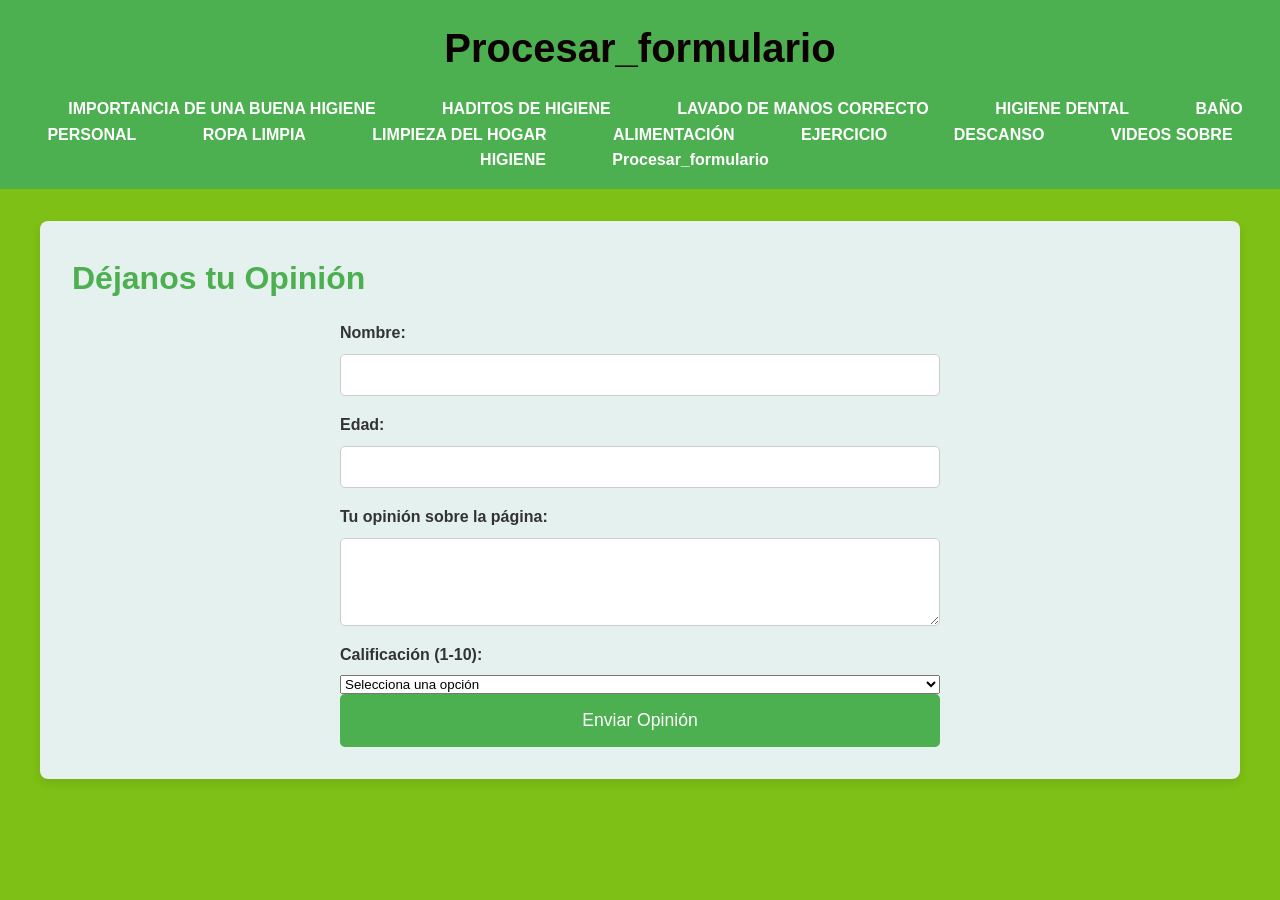
<file: pagina11.html>
<!DOCTYPE html>
<html lang="en">
<head>
    <meta charset="UTF-8">
    <meta name="viewport" content="width=device-width, initial-scale=1.0">
    <title>Procesar_formulario</title>
    <link rel="stylesheet" href="etilo.css">
</head>
<body>
    <header>
        <h1>Procesar_formulario</h1>
        <nav>
            
                <ul>
                    <li><a href="index.html">IMPORTANCIA DE UNA BUENA HIGIENE</a></li>
                <li><a href="pagina1.html">HADITOS DE HIGIENE</a></li>
                <li><a href="pagina2.html">LAVADO DE MANOS CORRECTO</a></li>
                <li><a href="pagina3.html">HIGIENE DENTAL</a></li>
                <li><a href="pagina4.html">BAÑO PERSONAL</a></li>
                <li><a href="pagina5.html">ROPA LIMPIA</a></li>
                <li><a href="pagina6.html">LIMPIEZA DEL HOGAR</a></li>
                <li><a href="pagina7.html">ALIMENTACIÓN</a></li>
                <li><a href="pagina8.html">EJERCICIO</a></li>
                <li><a href="pagina9.html">DESCANSO</a></li>
                <li><a href="pagina10.html">VIDEOS SOBRE HIGIENE</a></li>
                <li><a href="pagina11.html">Procesar_formulario</a></li>
                </ul> 
        </nav>
    </header>

    <section>
        <h2>Déjanos tu Opinión</h2>
        <form action="procesar_formulario.php" method="post">
            <label for="nombre">Nombre:</label>
            <input type="text" id="nombre" name="nombre" required>
    
            <label for="edad">Edad:</label>
            <input type="number" id="edad" name="edad" min="1" max="120" required>
    
            <label for="opinion">Tu opinión sobre la página:</label>
            <textarea id="opinion" name="opinion" rows="4" required></textarea>
    
            <label for="calificacion">Calificación (1-10):</label>
            <select id="calificacion" name="calificacion" required>
                <option value="">Selecciona una opción</option>
                <option value="1">1 - Muy mala</option>
                <option value="2">2</option>
                <option value="3">3</option>
                <option value="4">4</option>
                <option value="5">5</option>
                <option value="6">6</option>
                <option value="7">7</option>
                <option value="8">8</option>
                <option value="9">9</option>
                <option value="10">10 - Excelente</option>
            </select>
    
            <button type="submit">Enviar Opinión</button>
        </form>
    </section>
    
</body>
</html>
</file>
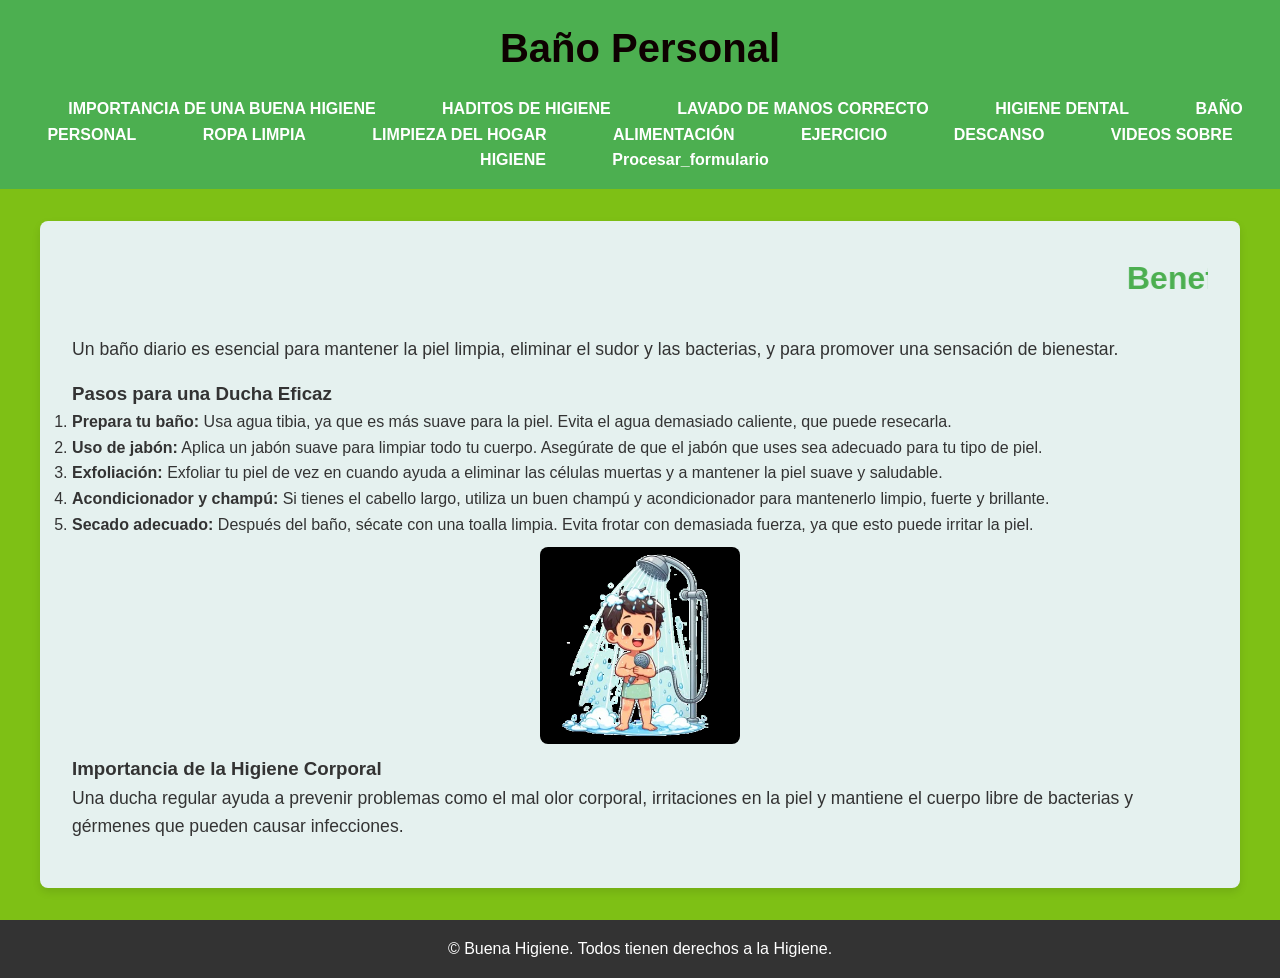
<file: pagina4.html>
<!DOCTYPE html>
<html lang="es">
<head>
    <title>Baño Personal</title>
    <link rel="stylesheet" href="etilo.css">
</head>
<body>
    <header>
        <h1>Baño Personal</h1>
        <nav>
            <ul>
                <li><a href="index.html">IMPORTANCIA DE UNA BUENA HIGIENE</a></li>
                <li><a href="pagina1.html">HADITOS DE HIGIENE</a></li>
                <li><a href="pagina2.html">LAVADO DE MANOS CORRECTO</a></li>
                <li><a href="pagina3.html">HIGIENE DENTAL</a></li>
                <li><a href="pagina4.html">BAÑO PERSONAL</a></li>
                <li><a href="pagina5.html">ROPA LIMPIA</a></li>
                <li><a href="pagina6.html">LIMPIEZA DEL HOGAR</a></li>
                <li><a href="pagina7.html">ALIMENTACIÓN</a></li>
                <li><a href="pagina8.html">EJERCICIO</a></li>
                <li><a href="pagina9.html">DESCANSO</a></li>
                <li><a href="pagina10.html">VIDEOS SOBRE HIGIENE</a></li>
                <li><a href="pagina11.html">Procesar_formulario</a></li>
            </ul>
        </nav>
    </header>

    <section>
        <h2><marquee behavior="scroll" direction="left">Beneficios de una Buena Higiene Personal</marquee></h2>
        <p>Un baño diario es esencial para mantener la piel limpia, eliminar el sudor y las bacterias, y para promover una sensación de bienestar.</p>

        <h3>Pasos para una Ducha Eficaz</h3>
        <ol>
            <li><strong>Prepara tu baño:</strong> Usa agua tibia, ya que es más suave para la piel. Evita el agua demasiado caliente, que puede resecarla.</li>
            <li><strong>Uso de jabón:</strong> Aplica un jabón suave para limpiar todo tu cuerpo. Asegúrate de que el jabón que uses sea adecuado para tu tipo de piel.</li>
            <li><strong>Exfoliación:</strong> Exfoliar tu piel de vez en cuando ayuda a eliminar las células muertas y a mantener la piel suave y saludable.</li>
            <li><strong>Acondicionador y champú:</strong> Si tienes el cabello largo, utiliza un buen champú y acondicionador para mantenerlo limpio, fuerte y brillante.</li>
            <li><strong>Secado adecuado:</strong> Después del baño, sécate con una toalla limpia. Evita frotar con demasiada fuerza, ya que esto puede irritar la piel.</li>
        </ol>
        <img src="baño personal.jpg" alt="baño Personal">

        <h3>Importancia de la Higiene Corporal</h3>
        <p>Una ducha regular ayuda a prevenir problemas como el mal olor corporal, irritaciones en la piel y mantiene el cuerpo libre de bacterias y gérmenes que pueden causar infecciones.</p>
    </section>

    <footer>
        <p>&copy; Buena Higiene. Todos tienen derechos a la Higiene.</p>
    </footer>
</body>
</html>
</file>
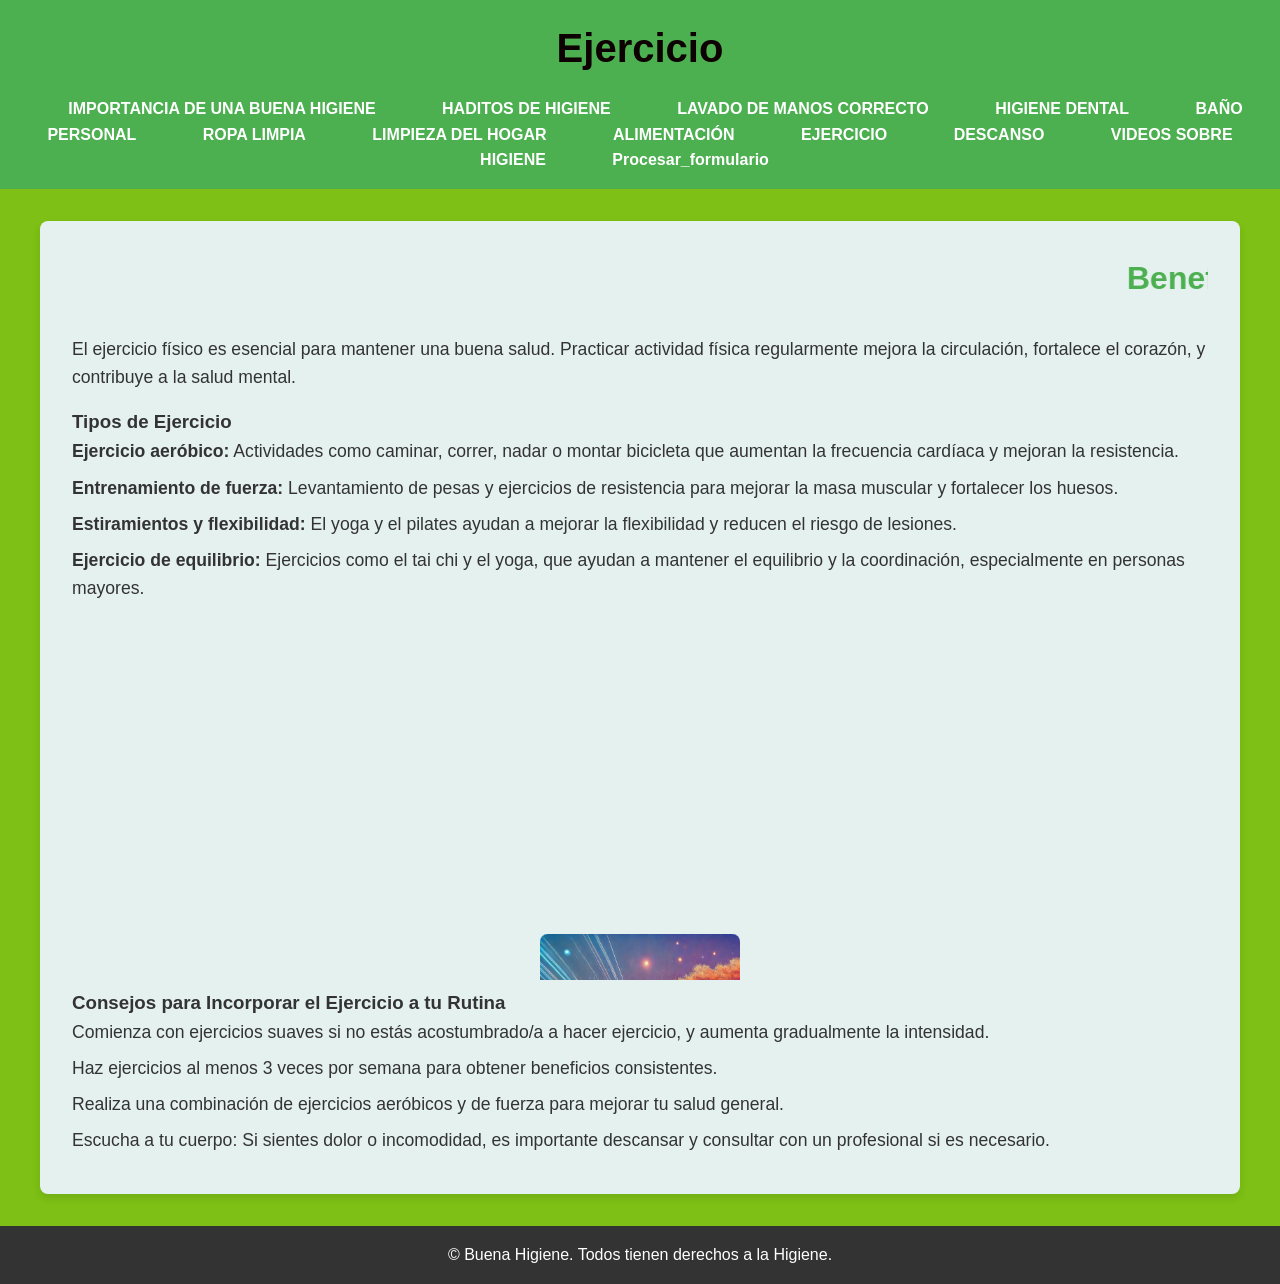
<file: pagina8.html>
<!DOCTYPE html>
<html lang="es">
<head>
    <title>Ejercicio</title>
    <link rel="stylesheet" href="etilo.css">
</head>
<body>
    <header>
        <h1>Ejercicio</h1>
        <nav>
            <ul>
                <li><a href="index.html">IMPORTANCIA DE UNA BUENA HIGIENE</a></li>
                <li><a href="pagina1.html">HADITOS DE HIGIENE</a></li>
                <li><a href="pagina2.html">LAVADO DE MANOS CORRECTO</a></li>
                <li><a href="pagina3.html">HIGIENE DENTAL</a></li>
                <li><a href="pagina4.html">BAÑO PERSONAL</a></li>
                <li><a href="pagina5.html">ROPA LIMPIA</a></li>
                <li><a href="pagina6.html">LIMPIEZA DEL HOGAR</a></li>
                <li><a href="pagina7.html">ALIMENTACIÓN</a></li>
                <li><a href="pagina8.html">EJERCICIO</a></li>
                <li><a href="pagina9.html">DESCANSO</a></li>
                <li><a href="pagina10.html">VIDEOS SOBRE HIGIENE</a></li>
                <li><a href="pagina11.html">Procesar_formulario</a></li>
            </ul>
        </nav>
    </header>

    <section>
        <h2><marquee behavior="scroll" direction="left">Beneficios del Ejercicio Regular</marquee></h2>
        <p>El ejercicio físico es esencial para mantener una buena salud. Practicar actividad física regularmente mejora la circulación, fortalece el corazón, y contribuye a la salud mental.</p>

        <h3>Tipos de Ejercicio</h3>
        <ul>
            <li><strong>Ejercicio aeróbico:</strong> Actividades como caminar, correr, nadar o montar bicicleta que aumentan la frecuencia cardíaca y mejoran la resistencia.</li>
            <li><strong>Entrenamiento de fuerza:</strong> Levantamiento de pesas y ejercicios de resistencia para mejorar la masa muscular y fortalecer los huesos.</li>
            <li><strong>Estiramientos y flexibilidad:</strong> El yoga y el pilates ayudan a mejorar la flexibilidad y reducen el riesgo de lesiones.</li>
            <li><strong>Ejercicio de equilibrio:</strong> Ejercicios como el tai chi y el yoga, que ayudan a mantener el equilibrio y la coordinación, especialmente en personas mayores.</li>
        </ul>

        <marquee behavior="scroll" direction="up"><img src="ejer.jpg" alt="ejersicio"></marquee>

        <h3>Consejos para Incorporar el Ejercicio a tu Rutina</h3>
        <ul>
            <li>Comienza con ejercicios suaves si no estás acostumbrado/a a hacer ejercicio, y aumenta gradualmente la intensidad.</li>
            <li>Haz ejercicios al menos 3 veces por semana para obtener beneficios consistentes.</li>
            <li>Realiza una combinación de ejercicios aeróbicos y de fuerza para mejorar tu salud general.</li>
            <li>Escucha a tu cuerpo: Si sientes dolor o incomodidad, es importante descansar y consultar con un profesional si es necesario.</li>
        </ul>
    </section>

    <footer>
        <p>&copy;  Buena Higiene. Todos tienen derechos a la Higiene.</p>
    </footer>
</body>
</html>
</file>
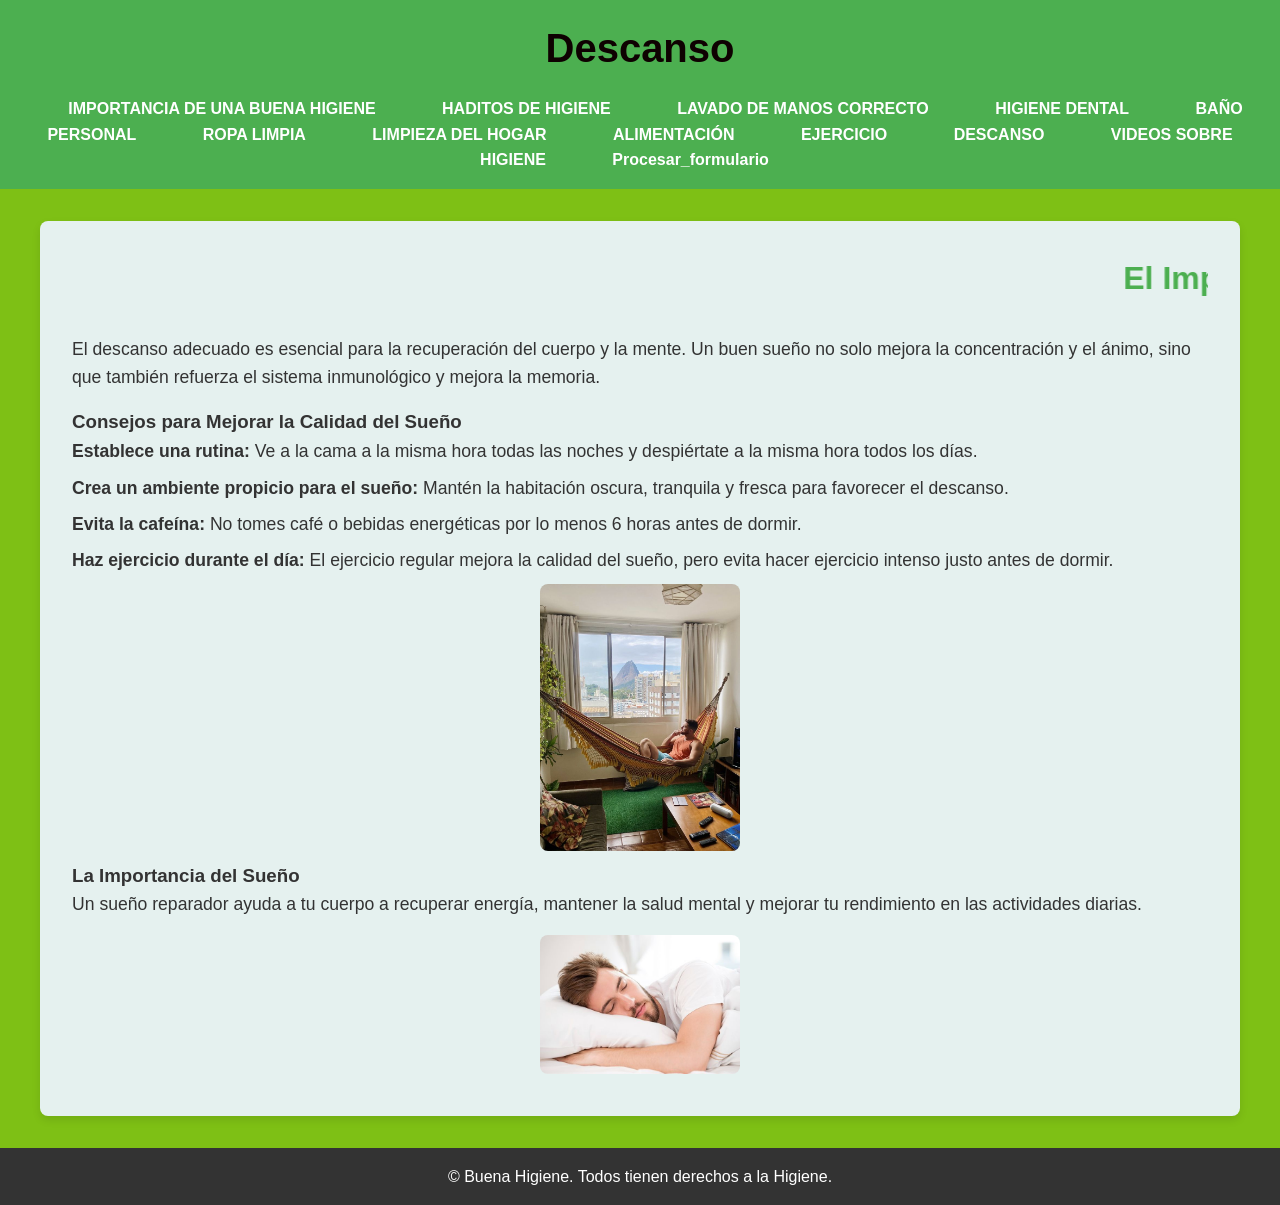
<file: pagina9.html>
<!DOCTYPE html>
<html lang="es">
<head>
    <title>Descanso</title>
    <link rel="stylesheet" href="etilo.css">
</head>
<body>
    <header>
        <h1>Descanso</h1>
        <nav>
            <ul>
                <li><a href="index.html">IMPORTANCIA DE UNA BUENA HIGIENE</a></li>
                <li><a href="pagina1.html">HADITOS DE HIGIENE</a></li>
                <li><a href="pagina2.html">LAVADO DE MANOS CORRECTO</a></li>
                <li><a href="pagina3.html">HIGIENE DENTAL</a></li>
                <li><a href="pagina4.html">BAÑO PERSONAL</a></li>
                <li><a href="pagina5.html">ROPA LIMPIA</a></li>
                <li><a href="pagina6.html">LIMPIEZA DEL HOGAR</a></li>
                <li><a href="pagina7.html">ALIMENTACIÓN</a></li>
                <li><a href="pagina8.html">EJERCICIO</a></li>
                <li><a href="pagina9.html">DESCANSO</a></li>
                <li><a href="pagina10.html">VIDEOS SOBRE HIGIENE</a></li>
                <li><a href="pagina11.html">Procesar_formulario</a></li>
            </ul>
        </nav>
    </header>

    <section>
        <h2><marquee behavior="scroll" direction="left">El Impacto del Buen Descanso en tu Salud</marquee></h2>
        <p>El descanso adecuado es esencial para la recuperación del cuerpo y la mente. Un buen sueño no solo mejora la concentración y el ánimo, sino que también refuerza el sistema inmunológico y mejora la memoria.</p>

        <h3>Consejos para Mejorar la Calidad del Sueño</h3>
        <ul>
            <li><strong>Establece una rutina:</strong> Ve a la cama a la misma hora todas las noches y despiértate a la misma hora todos los días.</li>
            <li><strong>Crea un ambiente propicio para el sueño:</strong> Mantén la habitación oscura, tranquila y fresca para favorecer el descanso.</li>
            <li><strong>Evita la cafeína:</strong> No tomes café o bebidas energéticas por lo menos 6 horas antes de dormir.</li>
            <li><strong>Haz ejercicio durante el día:</strong> El ejercicio regular mejora la calidad del sueño, pero evita hacer ejercicio intenso justo antes de dormir.</li>
        </ul>

        <img src="dezcanzo.jpg" alt="descanso">

        <h3>La Importancia del Sueño</h3>
        <p>Un sueño reparador ayuda a tu cuerpo a recuperar energía, mantener la salud mental y mejorar tu rendimiento en las actividades diarias.</p>
        <img src="dormir.jpg" alt="dormir">
    </section>

    <footer>
        <p>&copy; Buena Higiene. Todos tienen derechos a la Higiene.</p>
    </footer>
</body>
</html>
</file>
<file: etilo.css>
/* Reset básico para que todos los navegadores tengan una base similar */
* {
    margin: 0;
    padding: 0;
    box-sizing: border-box;
}

/* Estilo global */
body {
    font-family: Arial, sans-serif;
    line-height: 1.6;
    background-color: #7ec015;
    color: #333;
    margin: 0;
    padding: 0;
}

/* Estilo para el encabezado */
header {
    background-color: #4CAF50;
    color: rgb(14, 1, 1);
    padding: 1rem;
    text-align: center;
}

img {
    width: 100%;
    max-width: 200px;
    height: auto;
    border-radius: 8px;
    display: block;
    margin: 10px auto;
}


header h1 {
    font-size: 2.5rem;
}

/* Estilo para el menú de navegación */
nav ul {
    list-style: none;
    padding: 0;
    text-align: center;
    margin-top: 1rem;
}

nav ul li {
    display: inline;
    margin: 0 15px;
}

nav ul li a {
    color: white;
    text-decoration: none;
    font-weight: bold;
    padding: 0.5rem 1rem;
    border-radius: 5px;
}

nav ul li a:hover {
    background-color: #333;
}

/* Estilo para las secciones principales */
section {
    padding: 2rem;
    background-color: rgb(229, 241, 239);
    margin: 2rem auto;
    max-width: 1200px;
    border-radius: 8px;
    box-shadow: 0 4px 8px rgba(0, 0, 0, 0.1);
}

section h2 {
    font-size: 2rem;
    margin-bottom: 1rem;
    color: #4CAF50;
}

section p {
    font-size: 1.1rem;
    margin-bottom: 1rem;
}

section ul {
    list-style: none;
    padding: 0;
}

section ul li {
    font-size: 1.1rem;
    margin-bottom: 0.5rem;
}

/* Estilo para los formularios */
form {
    display: flex;
    flex-direction: column;
    max-width: 600px;
    margin: 0 auto;
}

form label {
    margin-bottom: 0.5rem;
    font-weight: bold;
}

form input, form textarea {
    padding: 0.8rem;
    margin-bottom: 1rem;
    border: 1px solid #ccc;
    border-radius: 5px;
}

form button {
    padding: 1rem;
    background-color: #4CAF50;
    color: white;
    border: none;
    border-radius: 5px;
    font-size: 1.1rem;
    cursor: pointer;
}

form button:hover {
    background-color: #45a049;
}

/* Estilo para el pie de página */
footer {
    background-color: #333;
    color: white;
    text-align: center;
    padding: 1rem;
    position: relative;
    bottom: 0;
    width: 100%;
}

footer p {
    font-size: 1rem;
}
</file>
